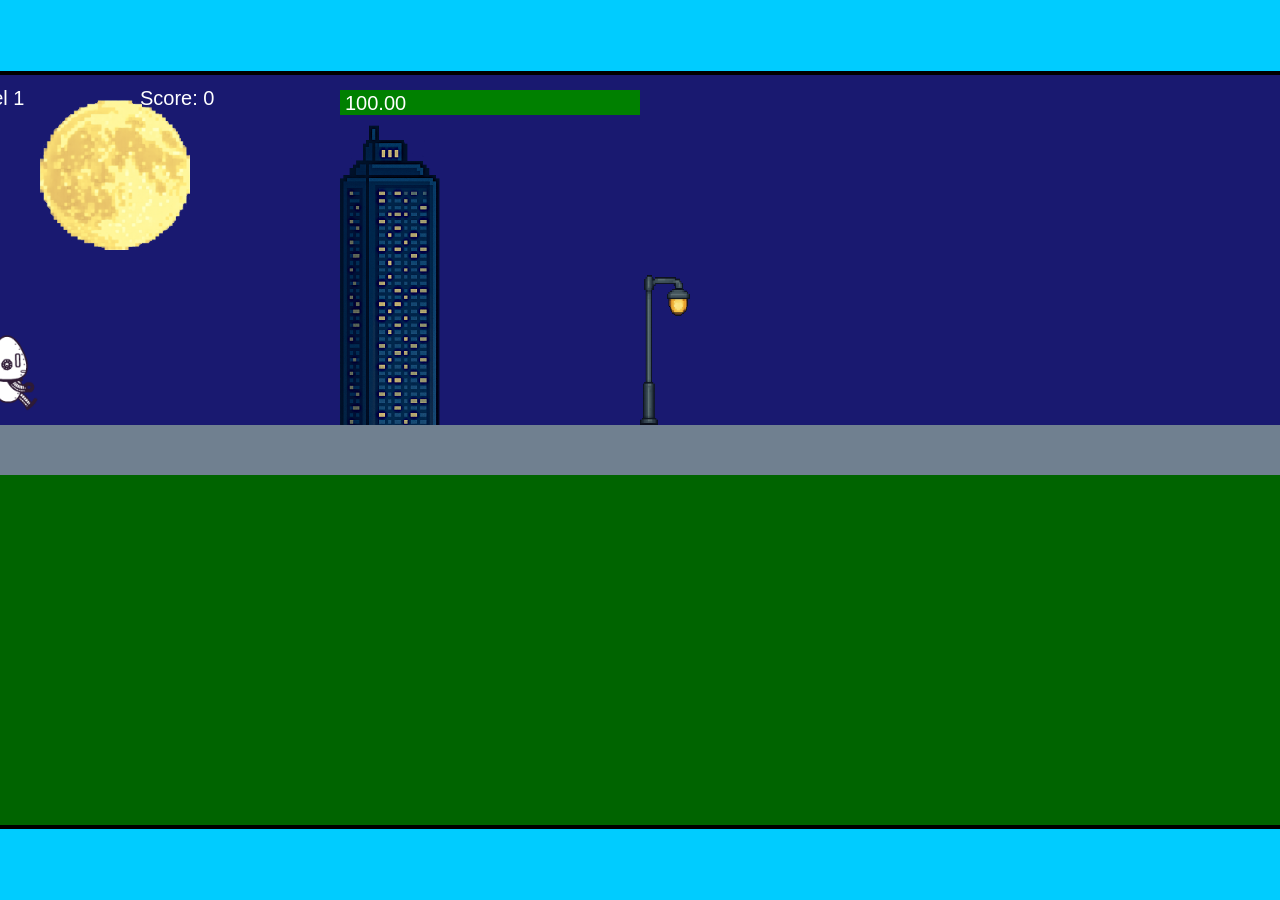
<file: fsd-projects/runtime/index.html>
<!DOCTYPE html>
<html lang="en">
  <head>
    <meta charset="UTF-8" />
    <meta name="viewport" content="width=device-width, initial-scale=1.0" />
    <title>Runtime Neo</title>
    <link rel="stylesheet" href="runtime.css" />
    <script src="https://code.jquery.com/jquery-3.1.0.js"></script>
    <script src="setup.js"></script>
    <script src="levels.js"></script>
    <script src="scenery.js"></script>
    <script src="student.js"></script>
    <script src="main.js"></script>
  </head>
  <body id="body">
    <canvas id="gameCanvas" width="1400" height="750"></canvas>
    <img id="player" src="images/halle.png" />
    <img id="projectile" src="images/projectile.png" />
    <img id="basicPlatform" src="images/interactable/basicPlatform.png" />
    <img id="spikes" src="images/interactable/spikes.png" />
    <img id="bug" src="images/interactable/bug.png" />
    <img id="healthUp" src="images/interactable/healthUp.png" />
    <img id="flag" src="images/interactable/flag.png" />
    <img id="moon" src="images/backgrounds/moon.png" />
    <img id="building" src="images/backgrounds/building.png" />
    <img id="lamp" src="images/backgrounds/lamp.png" />
  </body>
</html>
</file>
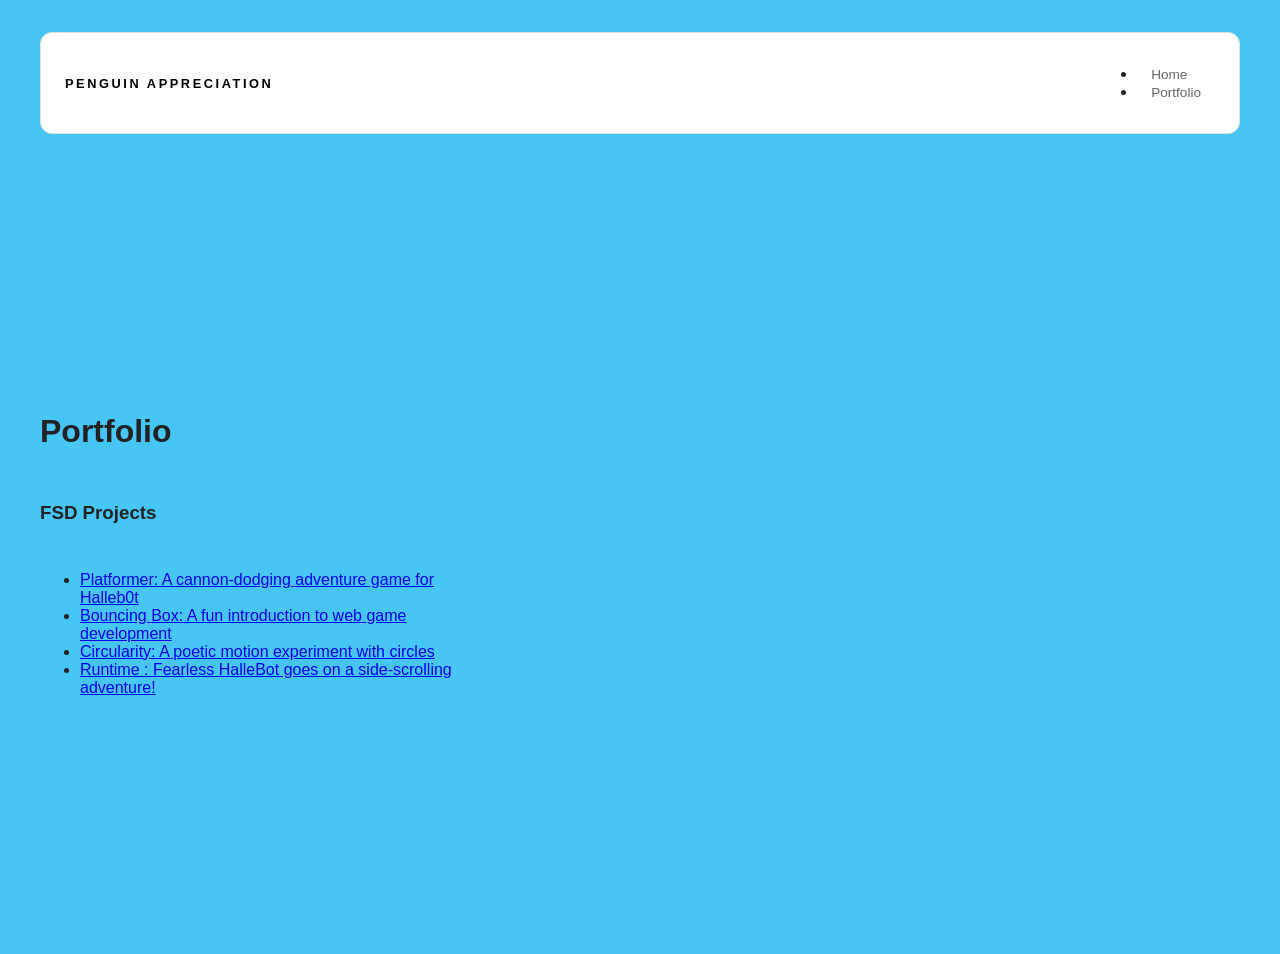
<file: portfolio.html>
<!DOCTYPE html>
<html>
  <head>
    <title>Penguin Appreciation</title>
    <link rel="stylesheet" href="style.css" />
  </head>

  <body>
    <!-- All content goes here -->
    <div id="all-contents">
      <nav>
        <h1>Penguin Appreciation</h1>
        <ul id+="nav-ul">
          <li class="nav-li">
            <a href="'index.html">Home</a>
          </li>
          <li class="nav-li">
            <a href="portfolio.html">Portfolio</a>
          </li>
        </ul>
      </nav>
      <main>
        <div class="content">
          <h1>Portfolio</h1>
          <h3>FSD Projects</h3>
          <ul id="portfolio">
            <li>
              <a href="fsd-projects/platformer/">Platformer: A cannon-dodging adventure game for Halleb0t</a>
            </li>
            <li>
              <a href="fsd-projects/bouncing-box/">Bouncing Box: A fun introduction to web game development</a>
            </li>
            <li>
              <a href="fsd-projects/circularity/">Circularity: A poetic motion experiment with circles</a>
            </li>
            <li>
              <a href="fsd-projects/runtime/">Runtime : Fearless HalleBot goes on a side-scrolling adventure!</a>
            </li>
          </ul>
        </div>
      </main>
    </div>
  </body>
</html>
</file>
<file: fsd-projects/runtime/runtime.css>
/* runtime.css */
/* Styles for Runtime Neo auto-runner game */

img {
  display: none;
}

#gameCanvas {
  position: absolute;
  border: 4px solid #000;
  top: 50%;
  left: 50%;
  transform: translate(-50%, -50%);
}

body {
  margin: 0;
  background-color: #00ccff;
  font-family: Arial, sans-serif;
  text-align: center;
  overflow: hidden;
}
</file>
<file: style.css>
* {
  box-sizing: border-box;
}

body {
  margin: 0;
  background: #47c6f5;
  color: #222;
  font-family: "Helvetica Neue", Arial, sans-serif;
}

#all-contents {
  max-width: 1500px;
  min-height: 100vh;
  margin: 0 auto;
  padding: 32px 40px;
}

main {
display: grid;
grid-template-columns: minmax(220px, 1fr) minmax(420px, 1.6fr);
align-items: center;
min-height: calc(100vh - 160px);
gap: clamp(32px, 5vw, 80px);
}
.sidebar {
width: 100%;
}
.content {
display: flex;
flex-direction: column;
align-items: flex-start;
gap: 12px;
}

h2 {
margin: 0;
font-size: clamp(4rem, 10vw, 7rem);
line-height: 0.9;
font-weight: 900;
letter-spacing: -0.04em;
text-transform: uppercase;
color: #000080; /* bright accent */
}
.content > p {
margin: 0;
color: #13294B;
font-size: 0.9rem;
text-transform: uppercase;
letter-spacing: 0.15em;
line-height: 1.4;
}

#interests {
margin-top: 32px;
width: 100%;
}
#interests h3 {
margin: 0 0 12px;
font-size: 0.75rem;
font-weight: 700;
text-transform: uppercase;
letter-spacing: 0.2em;
color: #FFFF00;
}
#interests ul {
list-style: none;
margin: 0;
padding: 0;
display: flex;
flex-wrap: wrap;
gap: 8px;
}
#interests li {
color: #FFFF00;
font-size: 1rem;
font-weight: 600;
padding: 10px 20px;
background: #000080;
border: 1px solid #000080;
border-radius: 100px;
transition:
background 0.25s ease,
color 0.25s ease,
transform 0.25s ease;
cursor: default;
}
#interests li:hover {
background: #000;
color: #000080;

border-color: #000;
transform: translateY(-2px);
}

.sidebar-img {
width: 100%;
max-width: 760px;
aspect-ratio: 3 / 4;
object-fit: cover;
display: block;
border-radius: 16px;
filter: grayscale(100%);
box-shadow: 0 8px 30px rgba(0, 0, 0, 0.12);
transition:
filter 0.4s ease,
transform 0.4s ease,
box-shadow 0.4s ease;
}
.sidebar-img:hover {
filter: grayscale(0%);
transform: translateY(-4px);
box-shadow: 0 16px 40px rgba(0, 0, 0, 0.18);
}

nav {
display: flex;
justify-content: space-between;
align-items: center;
margin-bottom: 48px;
padding: 16px 24px;
background: #fff;
border: 1px solid #e0e0e0;
border-radius: 12px;
}
nav h1 {
margin: 0;
font-size: 0.8rem;
font-weight: 700;
text-transform: uppercase;
letter-spacing: 0.2em;
color: #000;
}
#nav-ul {
list-style: none;
display: flex;
gap: 8px;
margin: 0;
padding: 0;
}
.nav-li a {
color: #666;
text-decoration: none;
font-size: 0.85rem;
font-weight: 500;
padding: 6px 14px;
border-radius: 8px;
transition:
background 0.25s ease,
color 0.25s ease;
}
.nav-li a:hover {
background: #000;
color: #fff;
}

nav {
  display: flex;
  justify-content: space-between;
  align-items: center;
  margin-bottom: 48px;
  padding: 16px 24px;
  background: #fff;
  border: 1px solid #e0e0e0;
  border-radius: 12px;

/* Portfolio styles */
.content h1 {
  color: black;
}

#portfolio {
  list-style: none;
  margin: 0;
  padding: 0;
  width: 100%;
  display: flex;
  flex-direction: column;
  gap: 8px;
}

#portfolio li {
  border-radius: 12px;
  overflow: hidden;
}

#portfolio a {
  display: flex;
  justify-content: space-between;
  align-items: center;
  text-decoration: none;
  color: #444;
  padding: 16px 20px;
  font-size: 1.1rem;
  font-weight: 500;
  background: #fff;
  border: 1px solid #e0e0e0;
  border-radius: 12px;
  transition: background 0.25s ease, color 0.25s ease, transform 0.25s ease;
}

#portfolio a:hover {
  background: #000;
  color: #fff;
  transform: translateX(4px);
}

#portfolio a::after {
  content: "->";
  font-size: 0.85rem;
  opacity: 0.4;
  transition: opacity 0.25s ease;
  white-space: nowrap;
}

#portfolio a:hover::after {
  opacity: 1;
}
</file>
